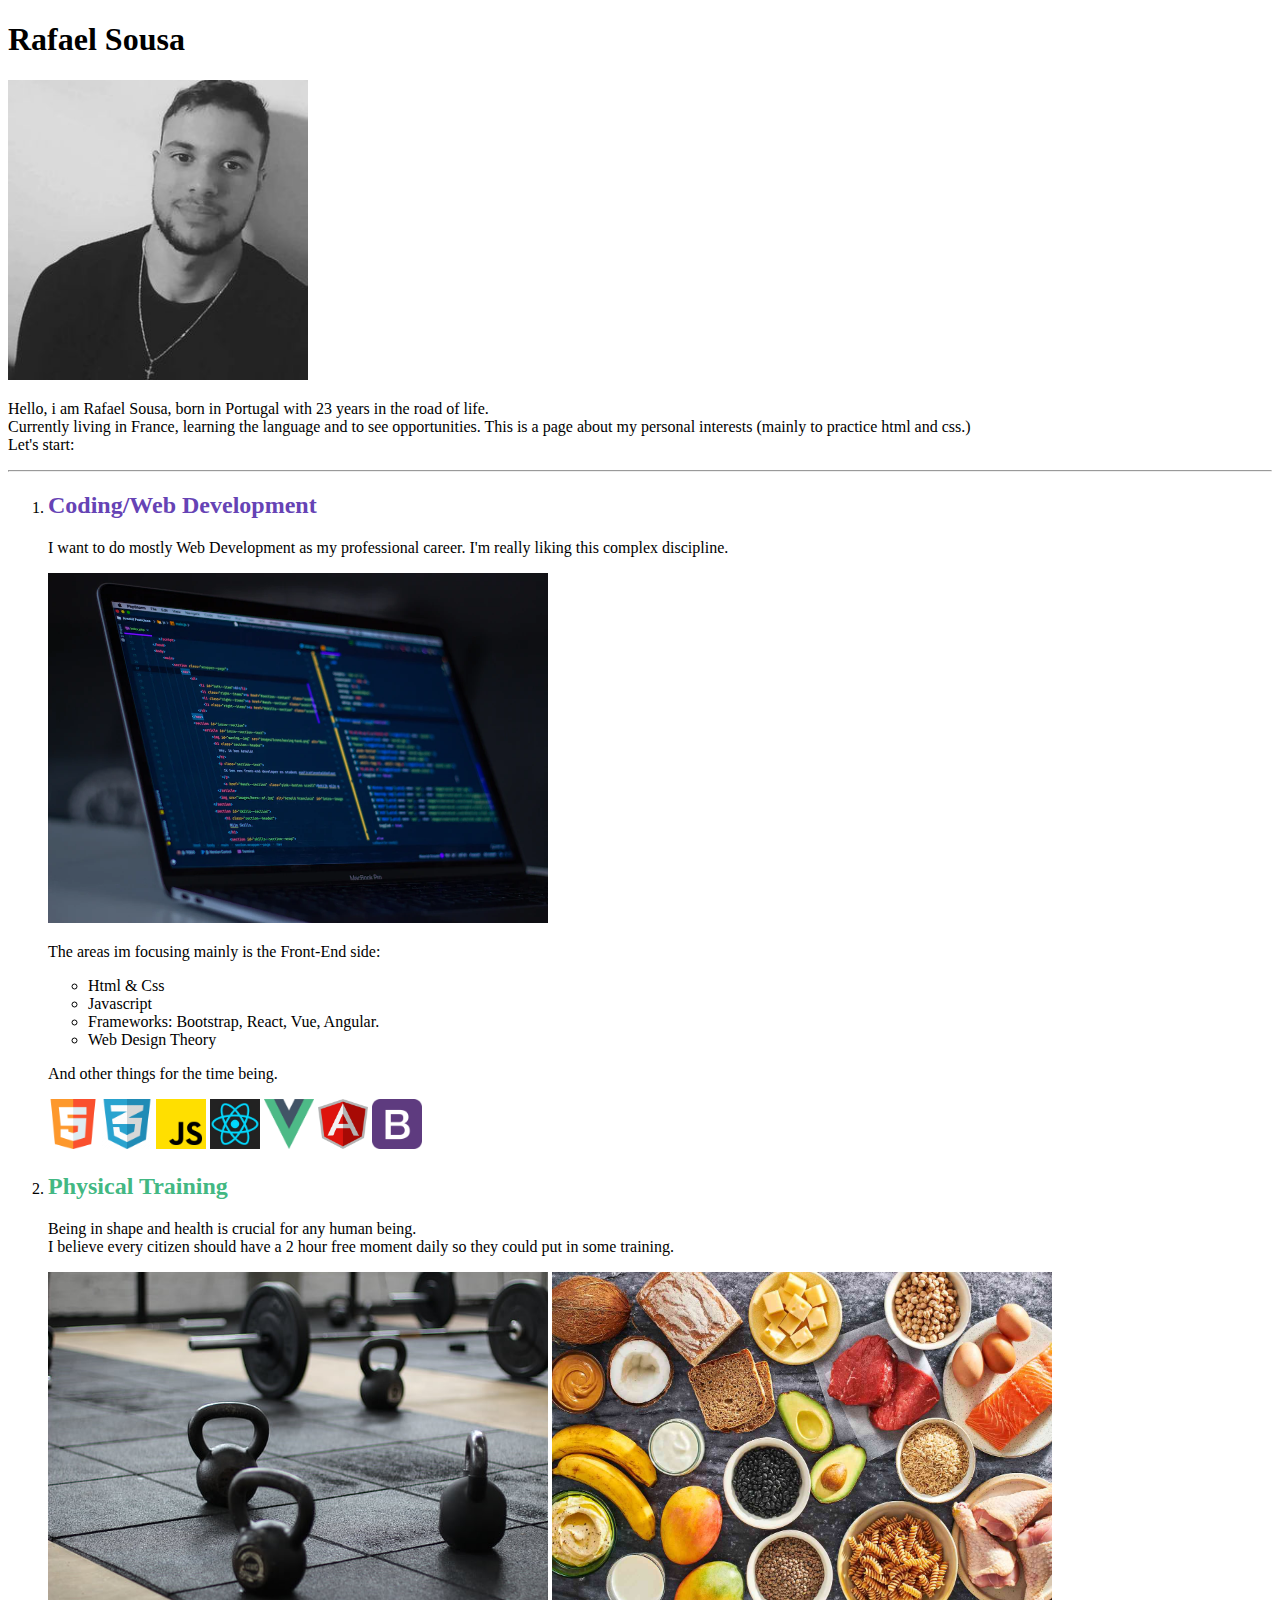
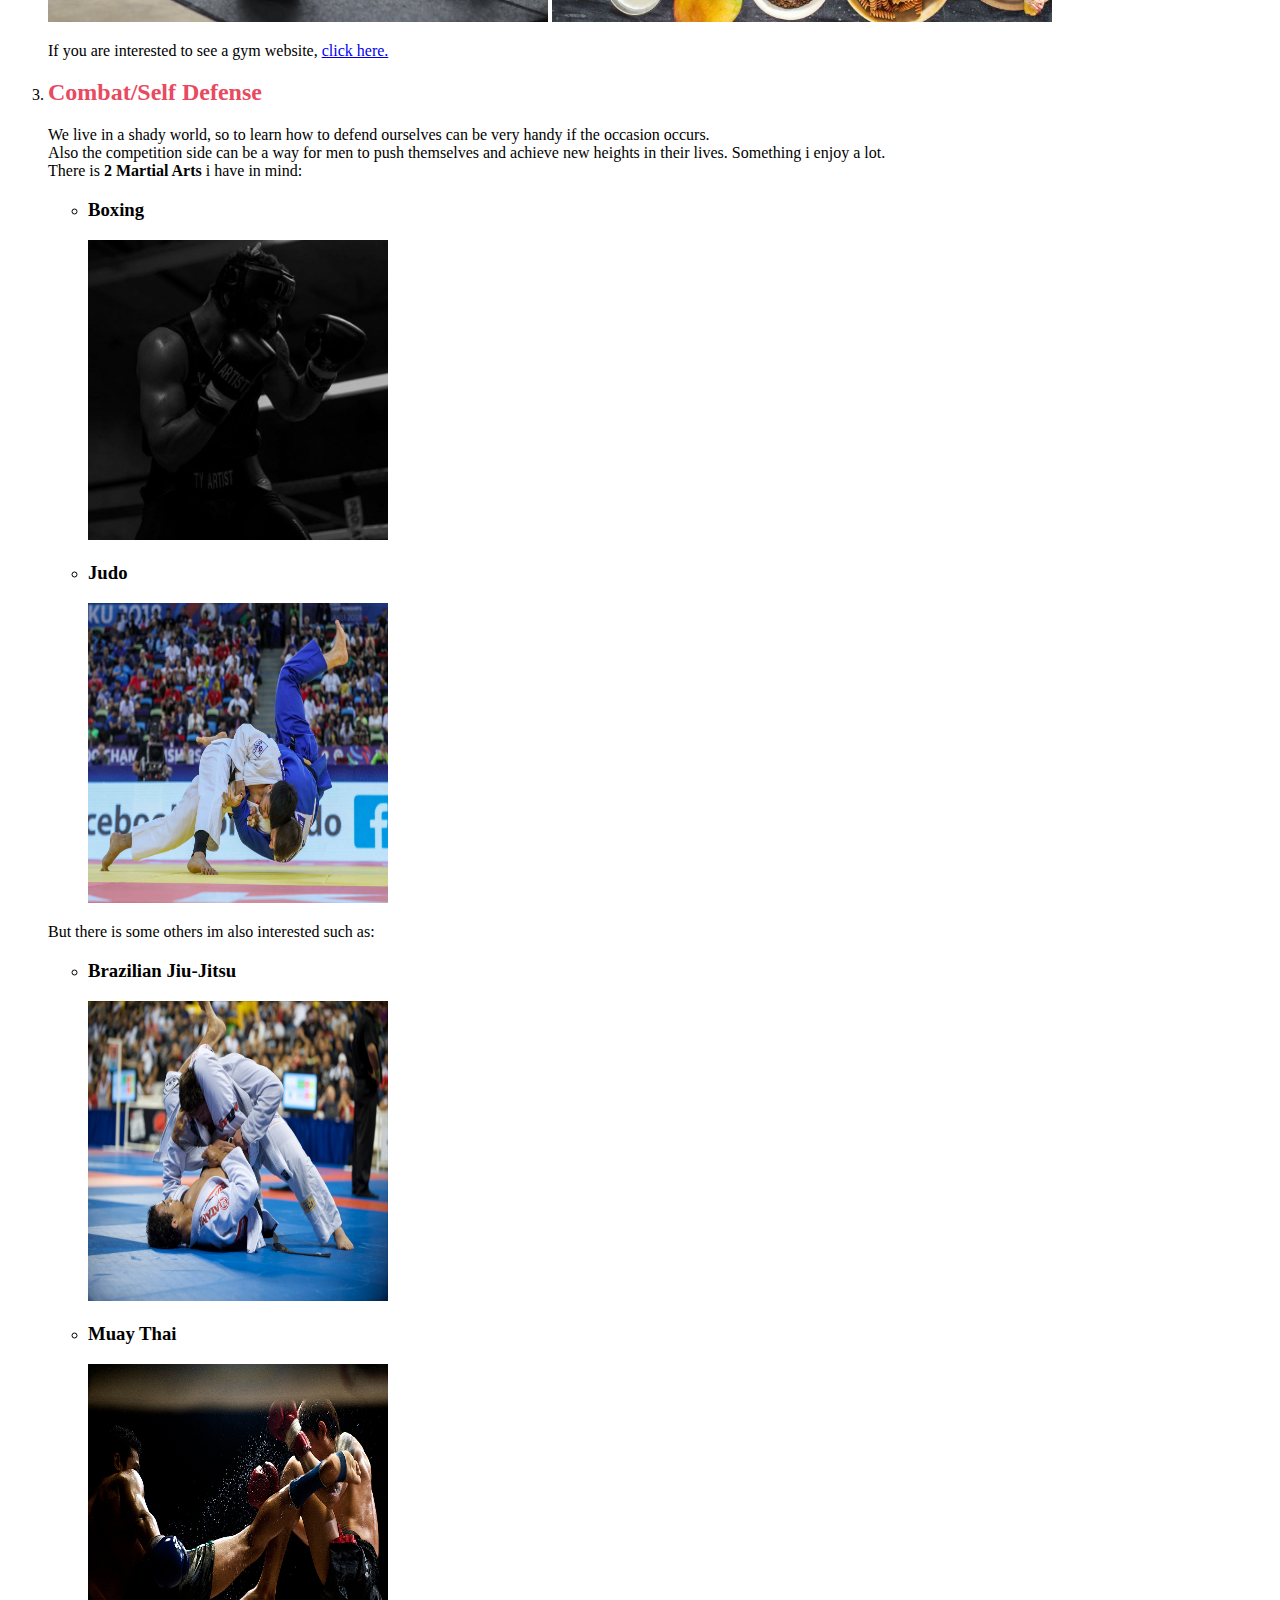
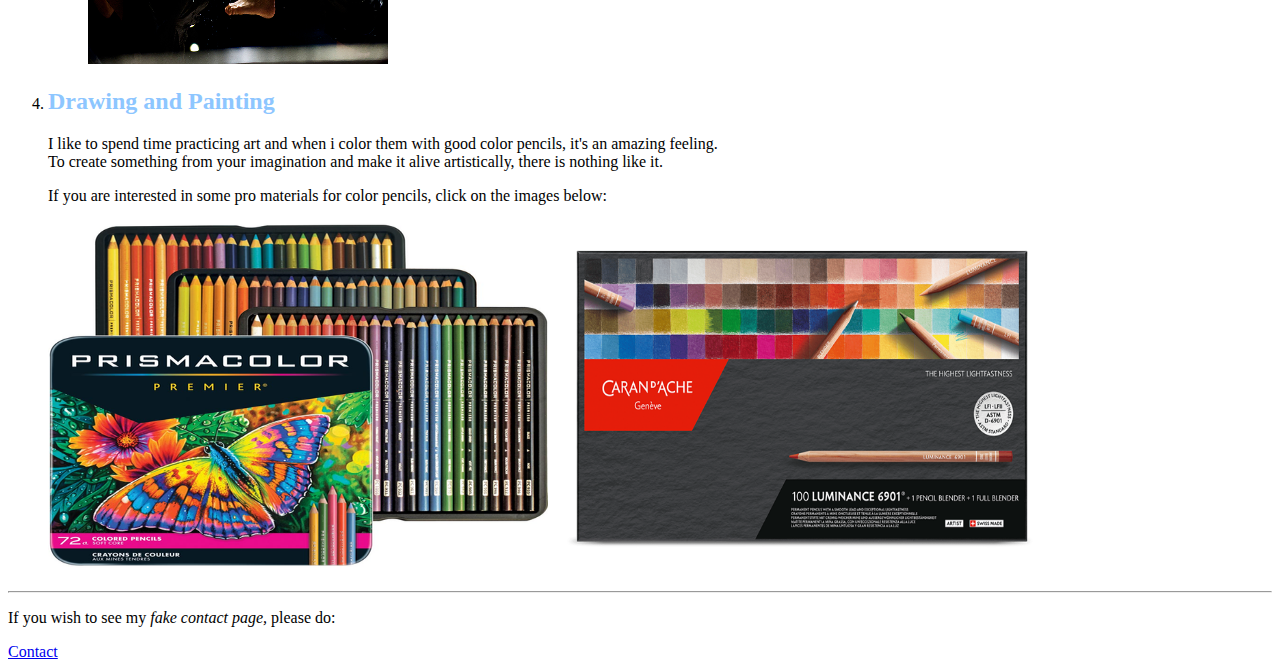
<file: index.html>
<!DOCTYPE html>
<html lang="en">

<head>

    <meta charset="UTF-8">
    <meta name="viewport" content="width=device-width, initial-scale=1.0">
    <title>Rafael personal interests.</title>
    <link rel="stylesheet" href="./styles.css"/>

</head>

<body>

    <!-- Profile Intro Section -->

    <h1>Rafael Sousa</h1>
    <img id="profile-pic" src="./Images/Rafael profile pic.jpg">
    <p>
        Hello, i am Rafael Sousa, born in Portugal with 23 years in the road of life.
        <br />
        Currently living in France, learning the language and to see opportunities.
        This is a page about my personal interests (mainly to practice html and css.)
        <br />
        Let's start:
    </p>
    <hr />

    <ol>

        <!-- Coding/Web Development -->

        <li><h2 class="first">Coding/Web Development</h2>
            <p>
                I want to do mostly Web Development as my professional career. I'm really liking this complex discipline.
            </p>
            <img id="interests" src="./Images-interests/web-development.webp"/>
            <p>
                The areas im focusing mainly is the Front-End side:
            </p>
            <ul>
                <li>Html & Css</li>
                <li>Javascript</li>
                <li>Frameworks: Bootstrap, React, Vue, Angular.</li>
                <li>Web Design Theory</li>
            </ul>
            <p>
                And other things for the time being.
            </p>
            <img src="./Images/Htmtl-icon.png"/>
            <img src="./Images/Css-icon.png"/>
            <img src="./Images/Javascript-icon.png">
            <img src="./Images/React-icon.webp"/>
            <img src="./Images/Vue-icon.png"/>
            <img src="./Images/Angular-icon.png"/>
            <img src="./Images/Bootstrap-icon.png"/>
        </li>

        <!-- Physical Training -->

        <li><h2 class="second">Physical Training</h2>
            <p>
                Being in shape and health is crucial for any human being.
                <br />
                I believe every citizen should have a 2 hour free moment daily so they could put in some training.
            </p>
            <img id="interests" src="./Images-interests/training.jpeg"/>
            <img id="interests" src="./Images-interests/health.jpeg"/>
            <p>
                If you are interested to see a gym website, <a href="https://www.fitnesspark.fr" target="_blank">click here.</a>
            </p>
        </li>

        <!-- Combat/Self Defense -->

        <li><h2 class="third">Combat/Self Defense</h2>
            <p>
                We live in a shady world, so to learn how to defend ourselves can be very handy if the occasion occurs.
                <br />
                Also the competition side can be a way for men to push themselves and achieve new heights in their lives. Something i enjoy a lot.
                <br />
                There is <strong>2 Martial Arts</strong> i have in mind:
            </p>
            <ul>
                <li><h3>Boxing</h3></li>
                <img id="martial-arts" src="./Images-interests/Boxing.jpeg"/>

                <li><h3>Judo</h3></li>
                <img id="martial-arts" src="./Images-interests/Judo.jpeg"/>
               
            </ul>

            <p>
                But there is some others im also interested such as:
            </p>

            <ul>
                <li><h3>Brazilian Jiu-Jitsu</h3></li>
                <img id="martial-arts" src="./Images-interests/Bjj.jpeg"/>

                <li><h3>Muay Thai</h3></li>
                <img id="martial-arts" src="./Images-interests/Muay-thai.jpeg"/>
            </ul>
        </li>

        <!-- Drawing and Painting -->

        <li><h2 class="fourth">Drawing and Painting</h2>
            <p>
                I like to spend time practicing art and when i color them with good color pencils, it's an amazing feeling.
                <br />
                To create something from your imagination and make it alive artistically, there is nothing like it.
            </p>
            <p>
                If you are interested in some pro materials for color pencils, click on the images below:
            </p>
            <a target="_blank" href="https://www.prismacolor.com"><img id="interests" src="./Images-interests/Prismacolor.png" alt="Prismacolor pencils"/></a>
            <a target="_blank" href="https://www.carandache.com/fr/fr/"><img id="interests" src="./Images-interests/Caran-dache.png" alt="Caran D'Ache pencils"/></a>
        </li>

    </ol>
    <hr />

    <!-- Contact Page -->
    
    <p>
        If you wish to see my <em>fake contact page,</em> please do:
    </p>
    <a target="_blank" href="./contact.html">Contact</a>
    
</body>

</html>
</file>
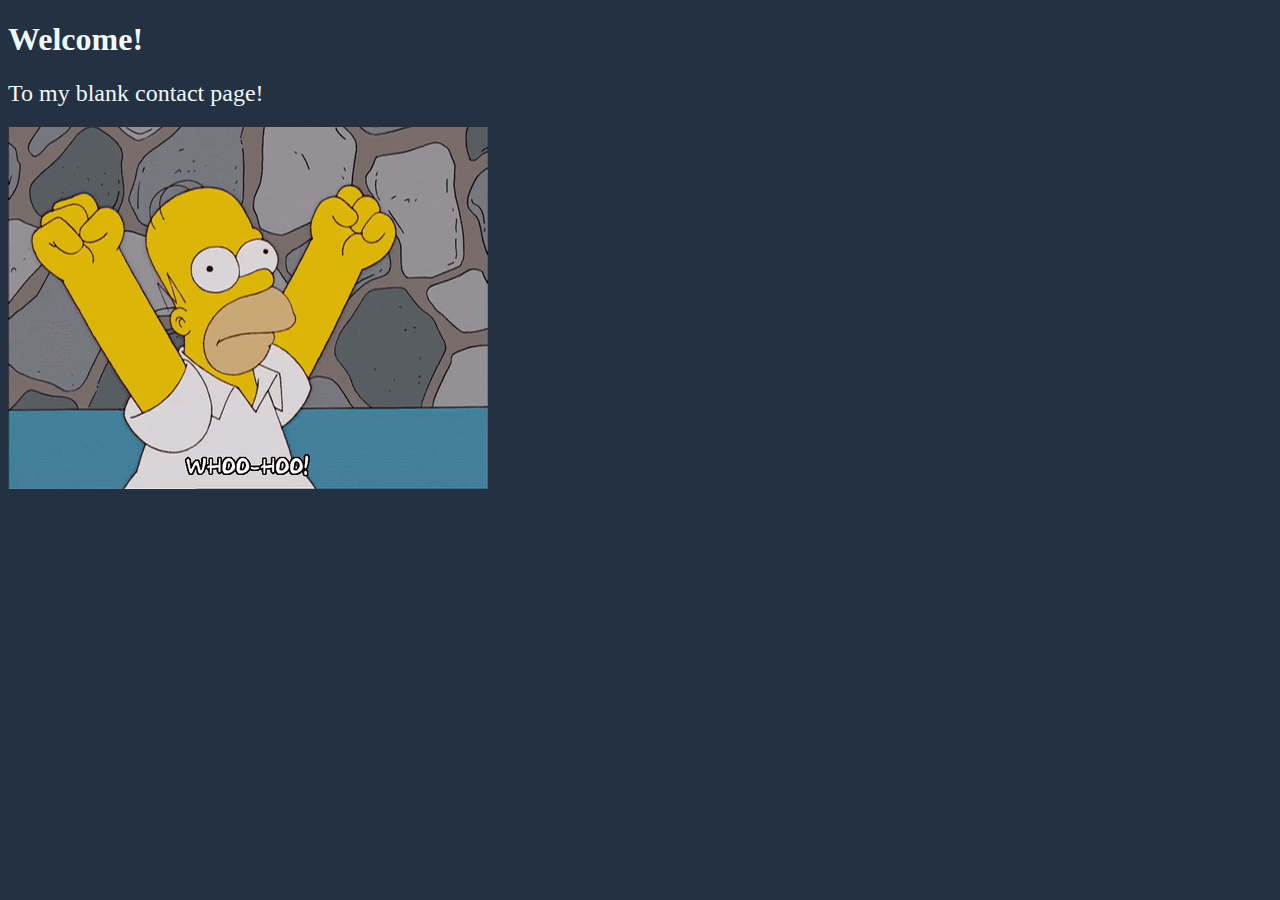
<file: contact.html>
<!DOCTYPE html>
<html lang="en">

<head>

    <meta charset="UTF-8">
    <meta name="viewport" content="width=device-width, initial-scale=1.0">
    <title>Fake contact page.</title>
    <style>
        body {
            background-color:#233142;
        }
        h1 {
            color:aliceblue;
        }
        h2 {
            color:aliceblue;
            font-weight: 100;
        }
    </style>

</head>

<body>
    
    <h1>Welcome!</h1>
    <h2>To my blank contact page!</h2>
    <img src="./Images-interests/Homie.gif" alt="Homer Simpson rejoicing."/>

</body>
</html>
</file>
<file: styles.css>
* {
    background-color:#ffffff;
}

#profile-pic {
    width: 300px;
    height: 300px;
}

#interests {
    width: 500px;
    height: 350px;
}

#martial-arts {
    width: 300px;
    height: 300px;
}

img {
    width: 50px;
    height: 50px;
}

.first {
    color:#6643b5;
}

.second {
    color:#42b883;
}
    
.third {
    color:#e84a5f;
}

.fourth {
    color:#8dc6ff;
}
</file>
